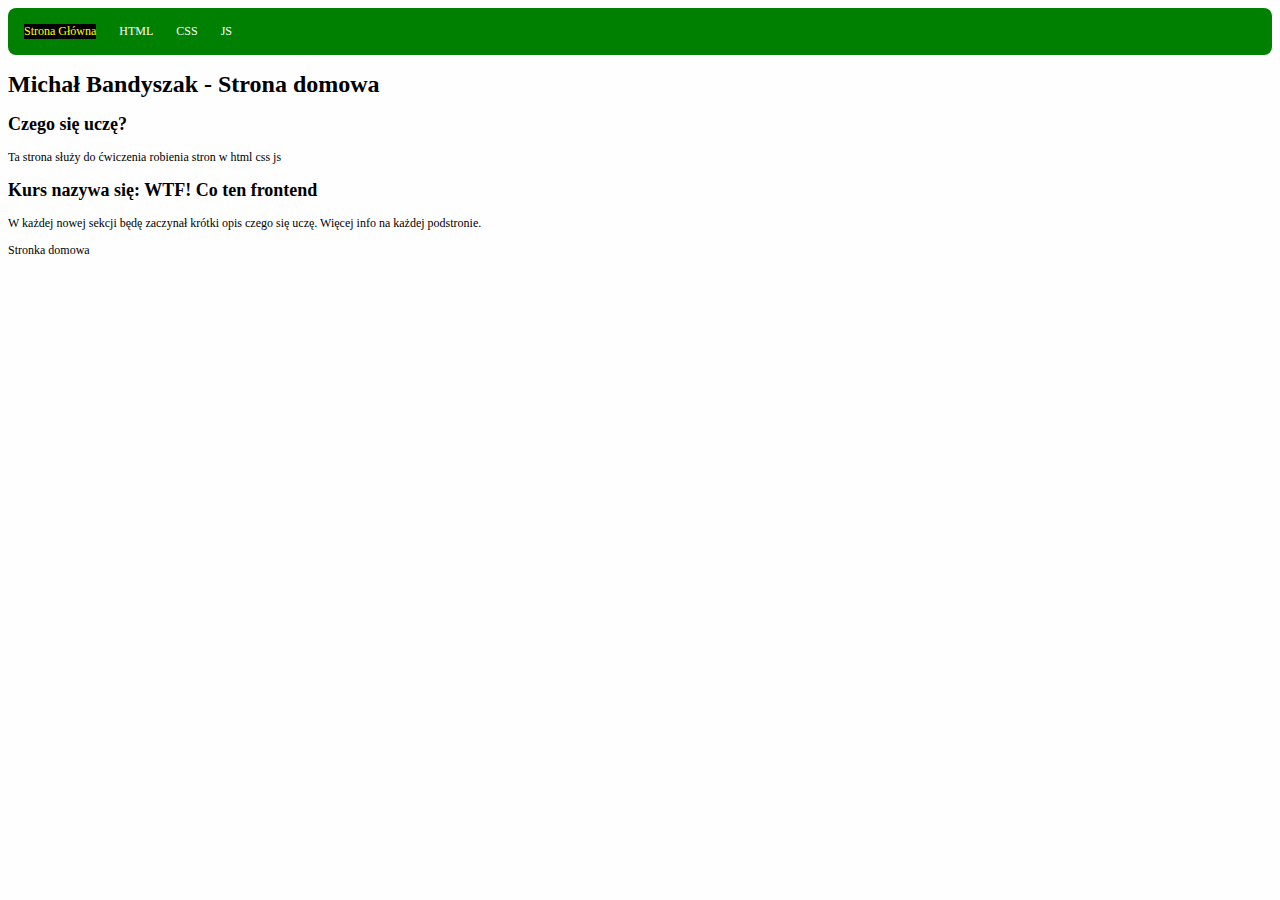
<file: index.html>
<!DOCTYPE html>
<html lang="pl">
  <head>
    <meta charset="UTF-8" />
    <meta name="viewport" content="width=device-width, initial-scale=1.0" />
    <meta http-equiv="X-UA-Compatible" content="ie=edge" />
    <title>My homepage</title>
    <link href="style.css" rel="stylesheet" type="text/css" />
  </head>

  <body>
    <main>
      <nav class='navigation'>
        <a class='navigation__link navigation__link--home' href="index.html">Strona Główna</a>
        <a class='navigation__link' href="nauka-html.html">HTML</a>
        <a class='navigation__link' href="nauka-css.html">CSS</a>
        <a class='navigation__link' href="nauka-js.html">JS</a>
      </nav >
      <header class="main-heading">
        <h1>Michał Bandyszak - Strona domowa</h1>
      </header>

      <section>
        <h2>Czego się uczę?</h2>
        <p>Ta strona służy do ćwiczenia robienia stron w html css js</p>
      </section>
      <section>
        <h2>Kurs nazywa się: WTF! Co ten frontend</h2>
        <p>
          W każdej nowej sekcji będę zaczynał krótki opis czego się uczę. Więcej
          info na każdej podstronie.
        </p>
      </section>
      <footer>
        Stronka domowa
      </footer>
    </main>
  </body>
</html>
</file>
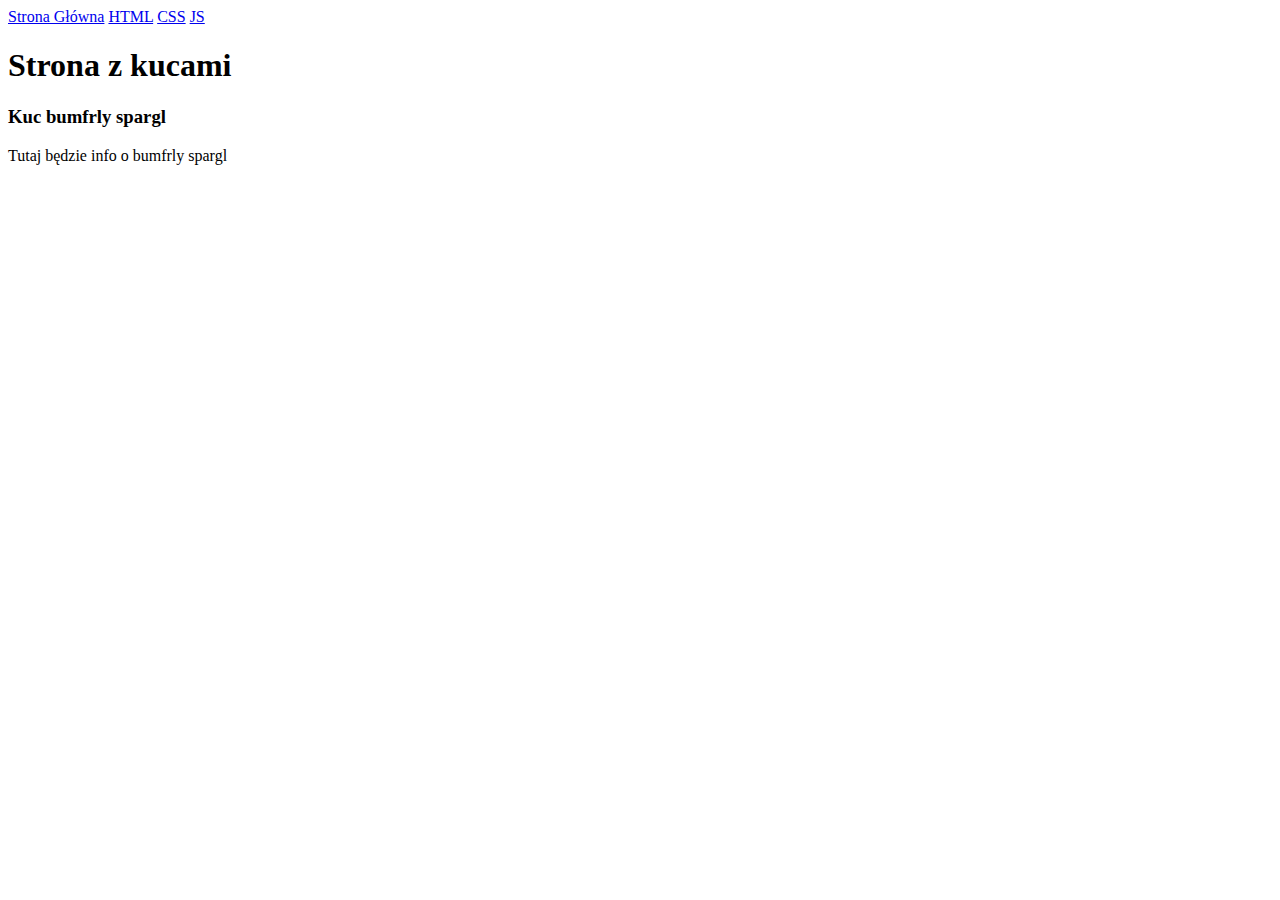
<file: css.html>
<!DOCTYPE html>
<html lang="en">
<head>
  <meta charset="UTF-8">
  <meta name="viewport" content="width=device-width, initial-scale=1.0">
  <meta http-equiv="X-UA-Compatible" content="ie=edge">
  <title>Kuce</title>
</head>
<body>
  <main>
    <nav>
      <a href="index.html">Strona Główna</a>
      <a href="html.html">HTML</a>
      <a href="css.html">CSS</a>
      <a href="js.html">JS</a>
    </nav>
    <header>
      <h1>Strona z kucami</h1>
    </header>

    <section>
      <article>
        <h3>Kuc bumfrly spargl</h3>
        <p>Tutaj będzie info o bumfrly spargl</p>
        <a></a>
      </article>
    </section>
  </main>
  <script>
    alert('eeeeo');
    console.log("Eeeeo")
  </script>

</body>
</html>
</file>
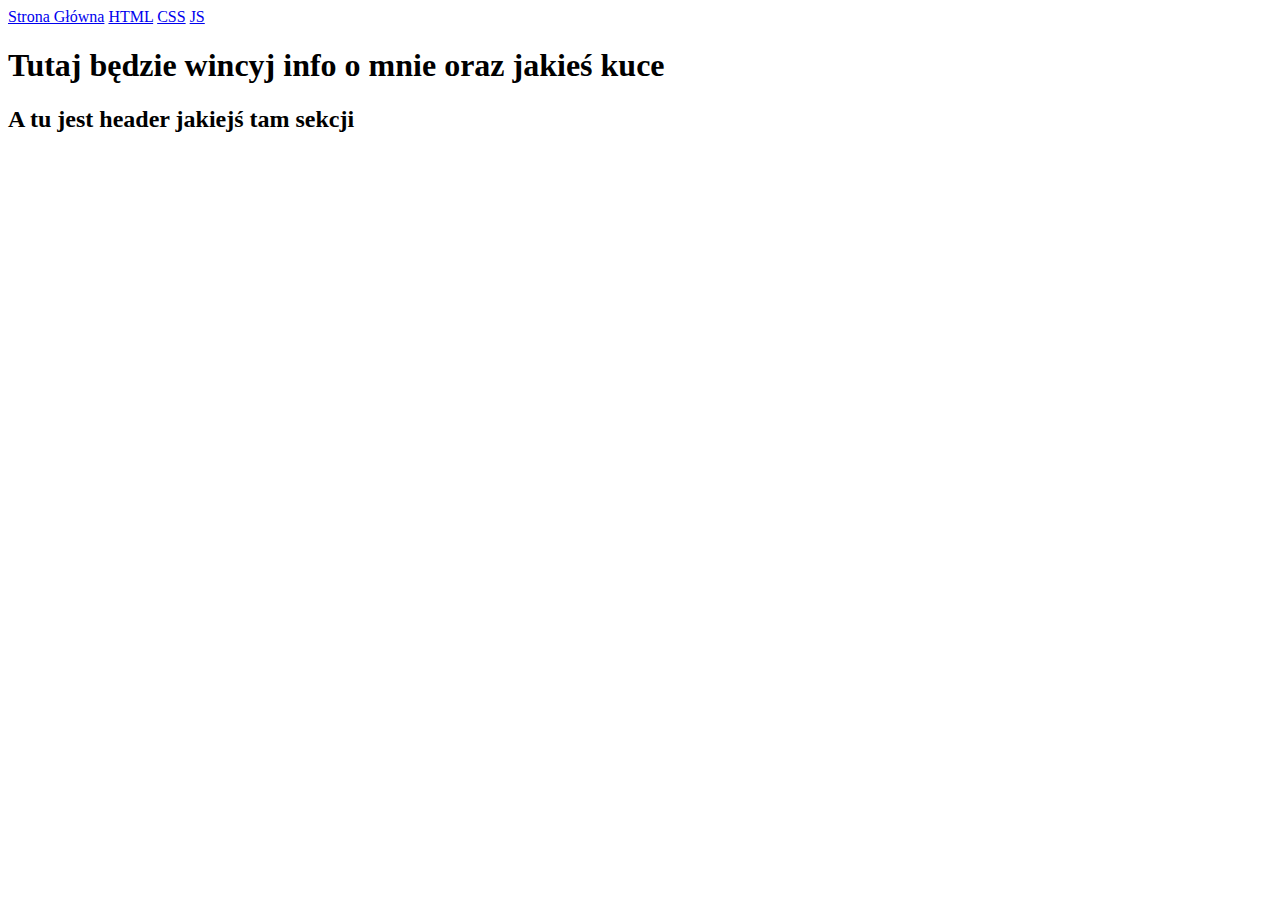
<file: html.html>
<!DOCTYPE html>
<html lang="en">
<head>
  <meta charset="UTF-8">
  <meta name="viewport" content="width=device-width, initial-scale=1.0">
  <meta http-equiv="X-UA-Compatible" content="ie=edge">
  <title>o mnie</title>
</head>
<body>
  <main>
    <nav>
      <a href="index.html">Strona Główna</a>
      <a href="html.html">HTML</a>
      <a href="css.html">CSS</a>
      <a href="js.html">JS</a>
    </nav>
    <header>
      <h1>Tutaj będzie wincyj info o mnie oraz jakieś kuce</h1>
    </header>
    <section> 
      <h2>A tu jest header jakiejś tam sekcji</h2>
    </section>
  </main>
  
</body>
</html>
</file>
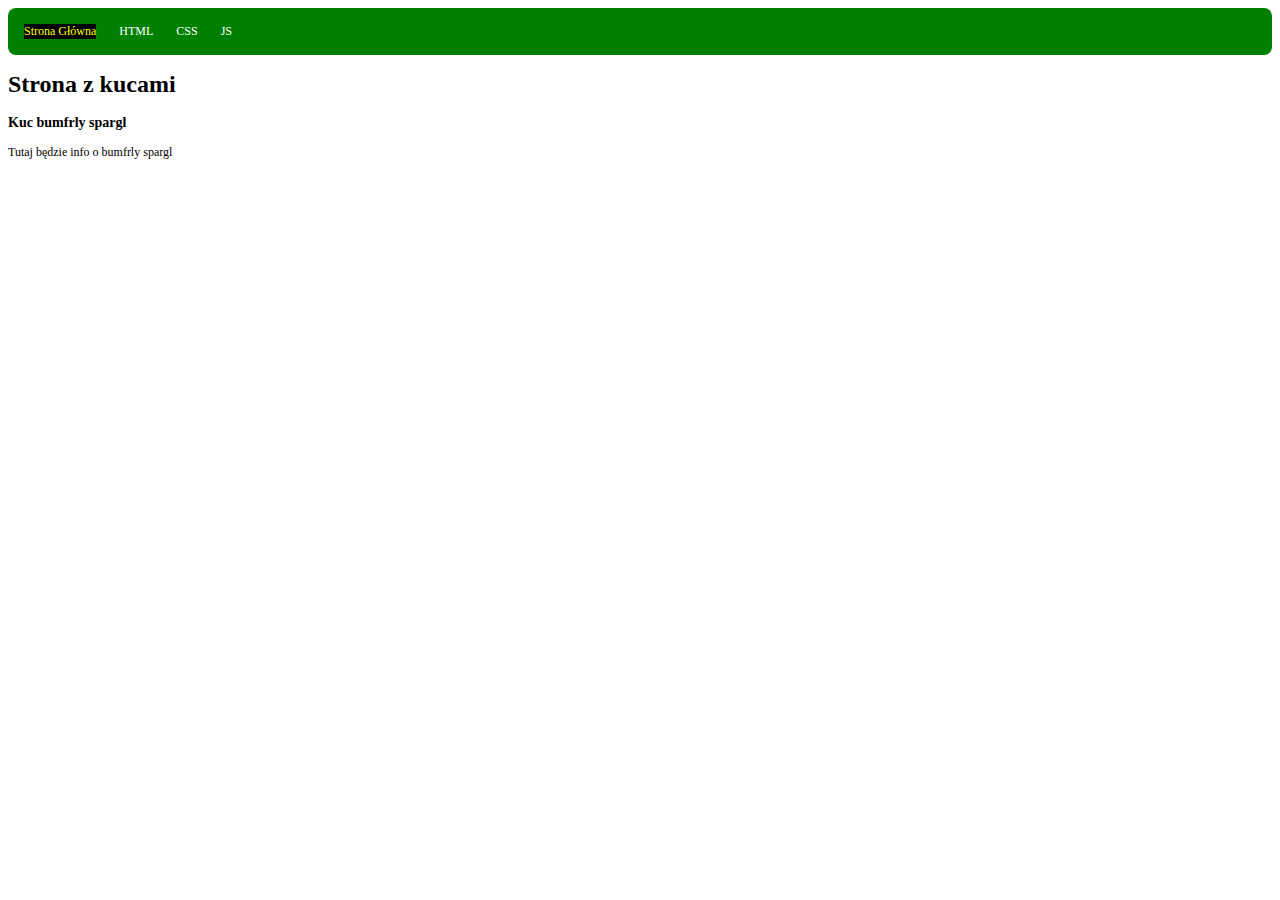
<file: nauka-css.html>
<!DOCTYPE html>
<html lang="pl">
<head>
  <meta charset="UTF-8">
  <meta name="viewport" content="width=device-width, initial-scale=1.0">
  <meta http-equiv="X-UA-Compatible" content="ie=edge">
  <title>Nauka CSS</title>
  <link href="style.css" rel="stylesheet" type="text/css" />
</head>
<body>
  <main>
    <nav class='navigation'>
      <a class='navigation__link navigation__link--home' href="index.html">Strona Główna</a>
      <a class='navigation__link' href="nauka-html.html">HTML</a>
      <a class='navigation__link' href="nauka-css.html">CSS</a>
      <a class='navigation__link' href="nauka-js.html">JS</a>
    </nav >
    <header>
      <h1>Strona z kucami</h1>
    </header>

    <section>
      <article>
        <h3>Kuc bumfrly spargl</h3>
        <p>Tutaj będzie info o bumfrly spargl</p>
        <a></a>
      </article>
    </section>
  </main>
  <script>
    alert('eeeeo');
    console.log("Eeeeo")
  </script>

</body>
</html>
</file>
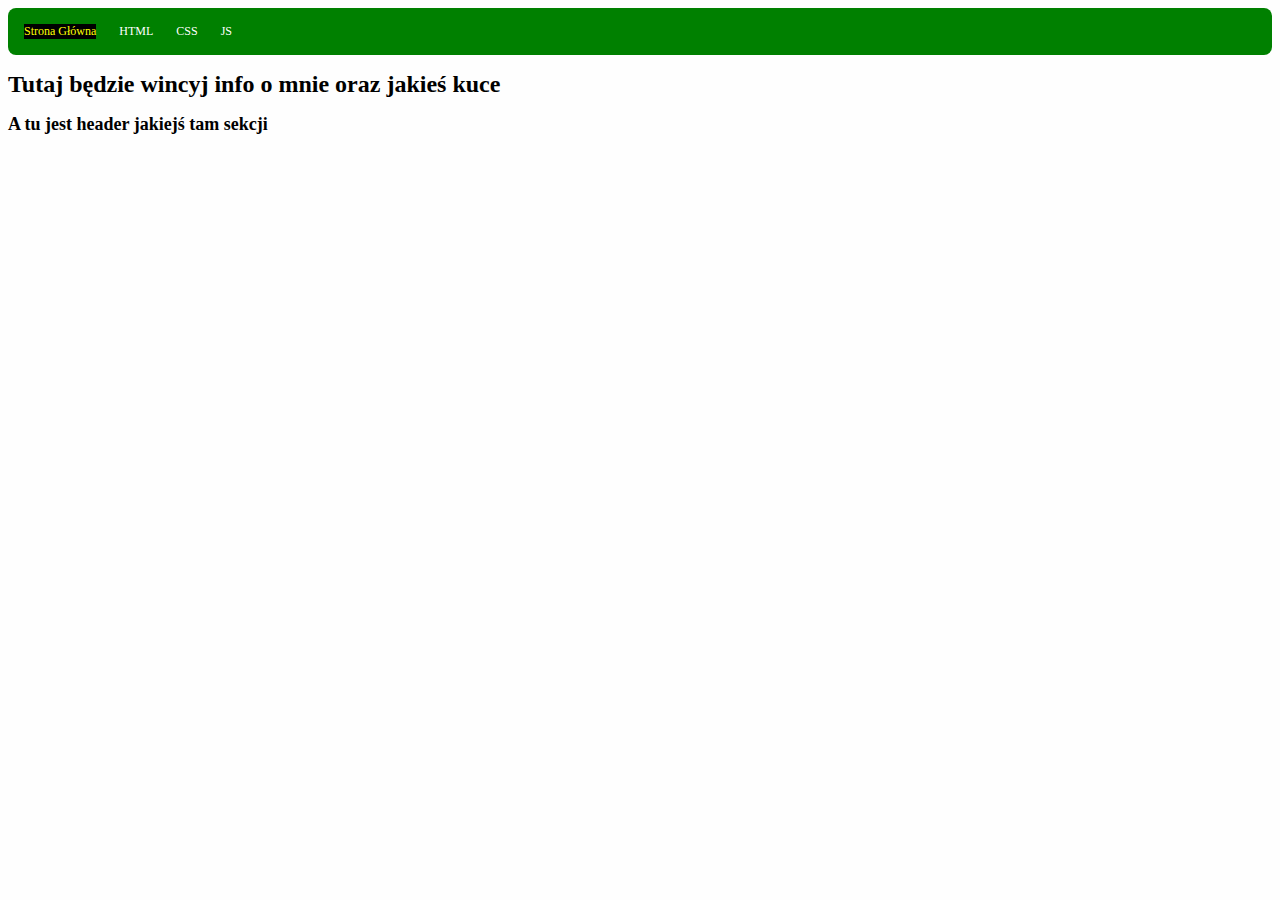
<file: nauka-html.html>
<!DOCTYPE html>
<html lang="pl">
<head>
  <meta charset="UTF-8">
  <meta name="viewport" content="width=device-width, initial-scale=1.0">
  <meta http-equiv="X-UA-Compatible" content="ie=edge">
  <title>Nauka HTML</title>
  <link href="style.css" rel="stylesheet" type="text/css" />
</head>
<body>
  <main>
    <nav class='navigation'>
      <a class='navigation__link navigation__link--home' href="index.html">Strona Główna</a>
      <a class='navigation__link' href="nauka-html.html">HTML</a>
      <a class='navigation__link' href="nauka-css.html">CSS</a>
      <a class='navigation__link' href="nauka-js.html">JS</a>
    </nav >
    <header>
      <h1>Tutaj będzie wincyj info o mnie oraz jakieś kuce</h1>
    </header>
    <section> 
      <h2>A tu jest header jakiejś tam sekcji</h2>
    </section>
  </main> 
</body>
</html>
</file>
<file: style.css>
body {
  background: #fefefe;
  font-size: 12px;
}

.navigation {
  background: green;
  padding: 16px;
  border-radius: 8px;;
}

.navigation__link {
  color: #fff;
  display: inline-block;
  margin-right: 20px;
  text-decoration: none;
}

.navigation__link--home {
  background: #000;
  color: yellow;
}
</file>
